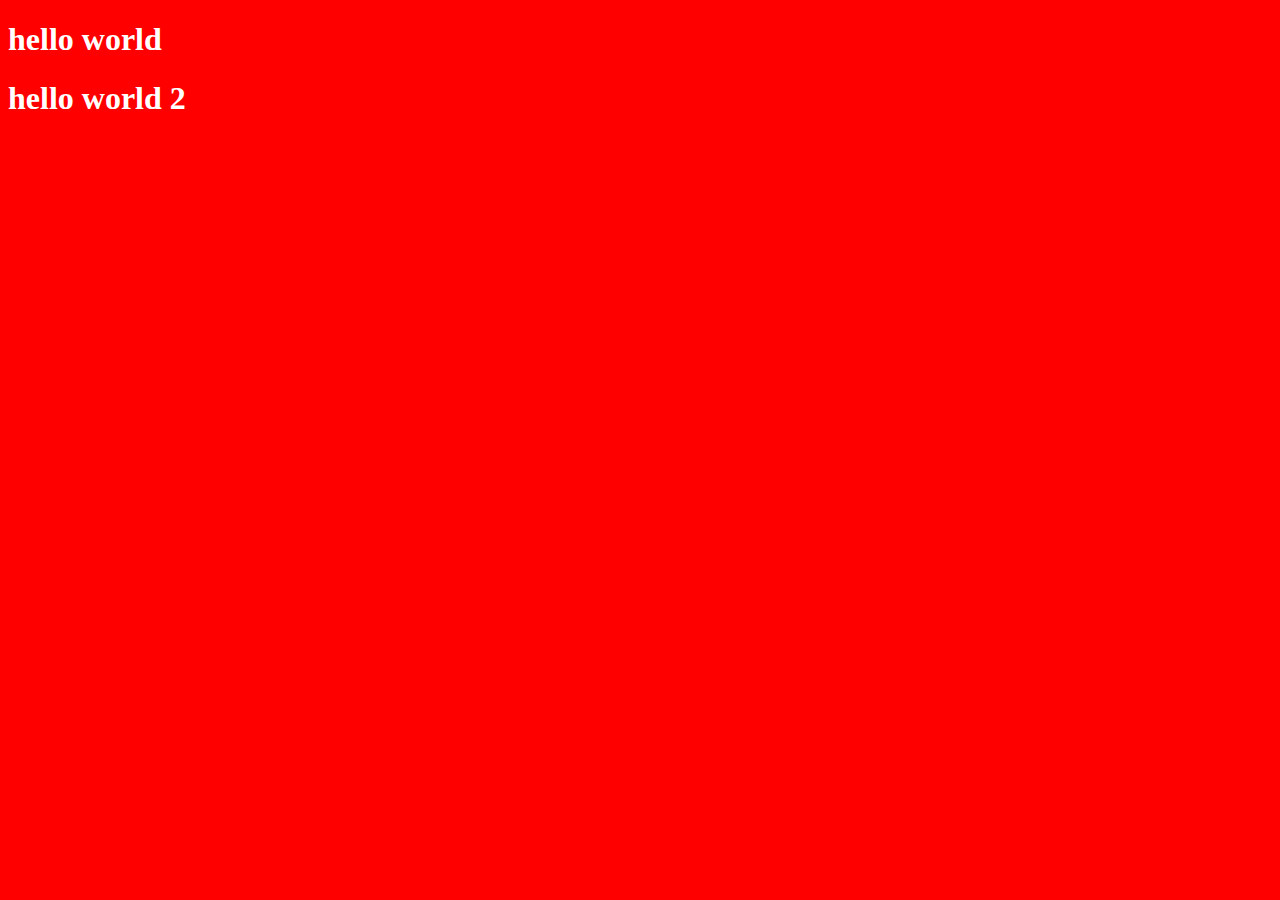
<file: index.html>
<!DOCTYPE html>
<html lang="en">
<head>
    <meta charset="UTF-8">
    <meta http-equiv="X-UA-Compatible" content="IE=edge">
    <meta name="viewport" content="width=device-width, initial-scale=1.0">
    <title>Document</title>
    <link rel="stylesheet" href="sytle.css">
</head>
<body>
    <div>
        <div>
            <h1>hello world</h1>
        </div>

        <div>
            <h1>hello world 2</h1>
        </div>
        
    </div>
    
</body>
</html>
</file>
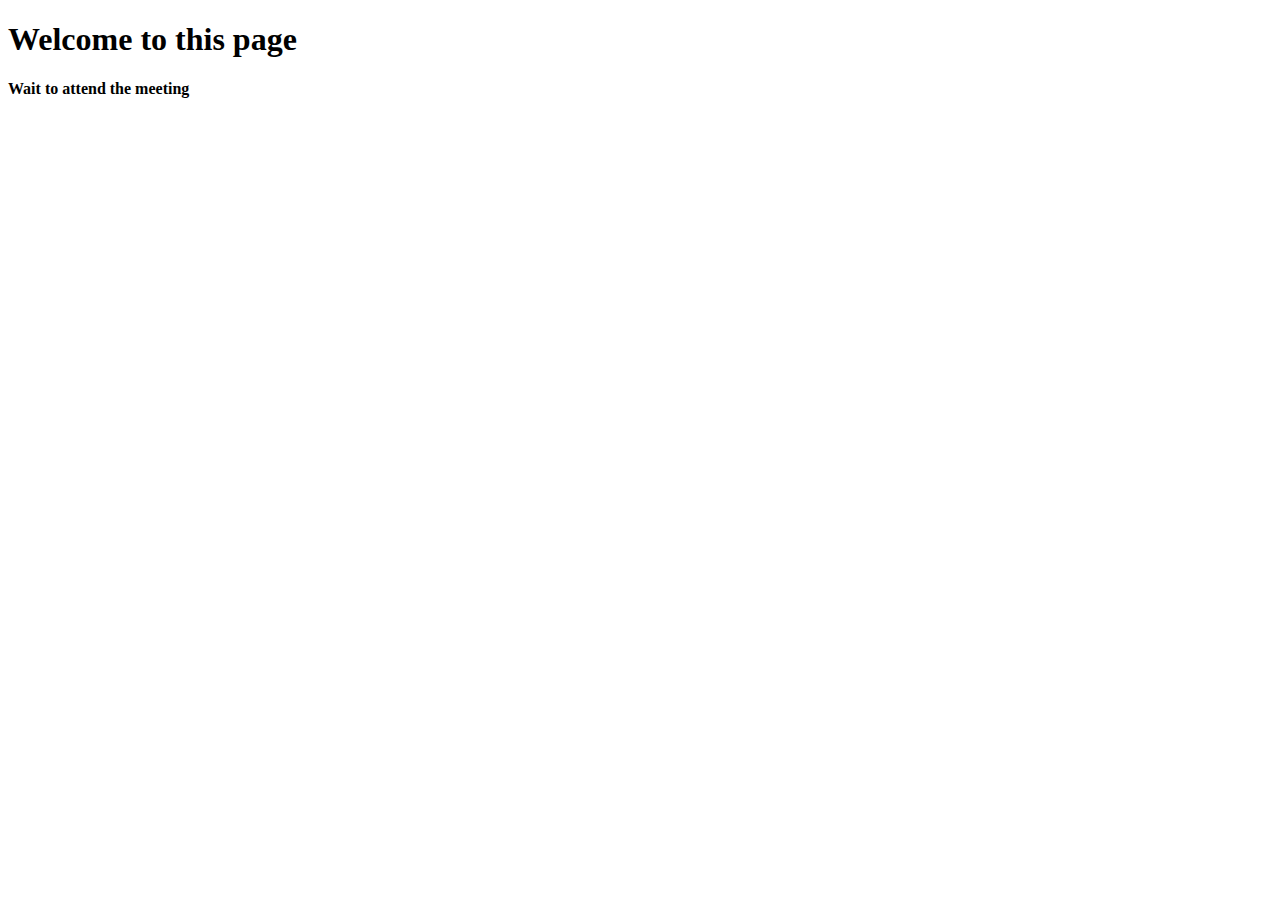
<file: profile.html>
<!DOCTYPE html>
<html lang="en">
<head>
    <meta charset="UTF-8">
    <meta http-equiv="X-UA-Compatible" content="IE=edge">
    <meta name="viewport" content="width=device-width, initial-scale=1.0">
    <title>Document</title>
</head>
<body>
    <h1>Welcome to this page</h1>
    <h4>Wait to attend the meeting</h4>
</body>
</html>
</file>
<file: sytle.css>
*{
    background-color: red;
    color: white;
}
div h1{
    color: white;
}
</file>
